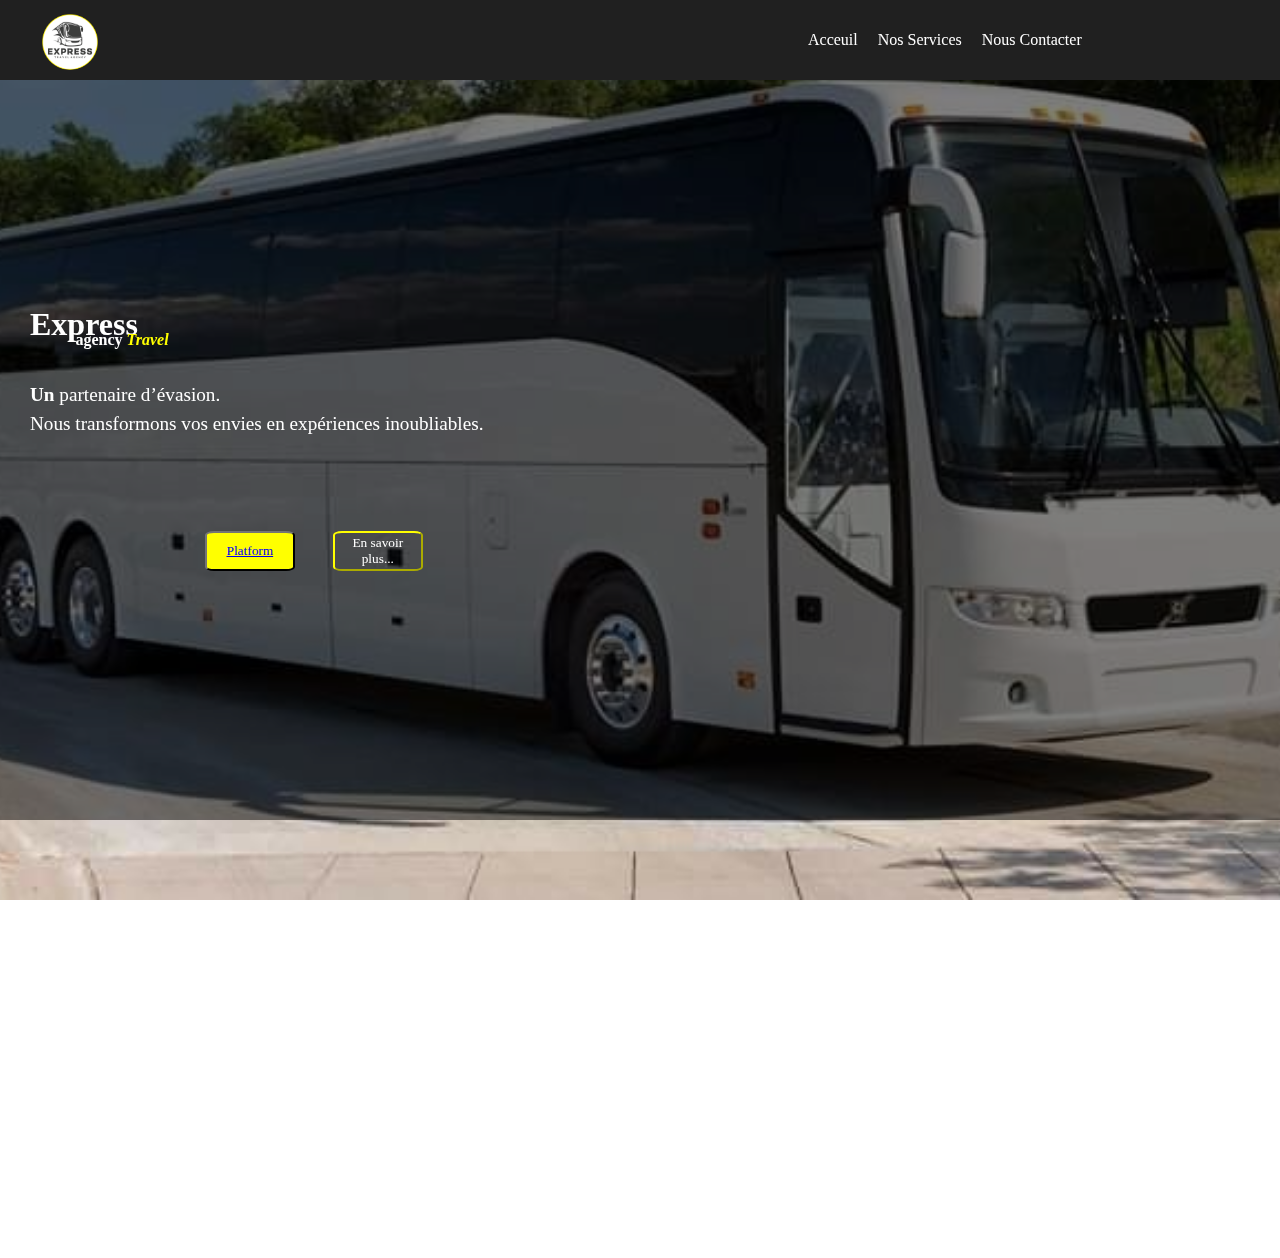
<file: Index.html>
<html lang="fr">
<head>
    <meta charset="UTF-8">
    <meta name="viewport" content="width=device-width, initial-scale=1.0">
    <title>Express agency Travel</title>
    <link rel="stylesheet" href="Style.css">
    <link rel="icon" type="image" href="14cd1c9f1080fb75006637f2558c2526.png">
</head>
<body>
    <script src="Script.js"></script>
    <header>
        <img src="14cd1c9f1080fb75006637f2558c2526.png">
        <div class="LIEN">
            <a href="Index.html"> Acceuil </a>
            <a href="Nos Service.html">Nos Services</a>
            <a href="https://chat.whatsapp.com/KsQAmEiCMe85gZYdLVm0pl">Nous Contacter</a>
        </div>
    </header>
    <div class="image-avec-texte">
        <img src="eba72b06850dd53958bd77587399197a.jpg">
        <p class="texte-sur-image"></p>
            
    </div> 

    <h1>Express</h1>
    <h4>agency <em>Travel</em></h4>
    <p class="paragra"><b>Un</b> partenaire d’évasion.<br>
      Nous transformons vos envies en expériences inoubliables.<br>
      
    </p>  
    <button>En savoir plus...</button>     
    <div class="btn">
        <button><a href="Equipe.html">Platform</a></button>
    </div>
    <footer class="bloc">
        <p class="apparence">EXPRESS Agency Travel, fondée en 2024, 
            a rapidement émergé comme l'un des leaders dans le secteur du transport, 
            en offrant des solutions innovantes et fiables. Avec un réseau de véhicules modernes et un service clientèle irréprochable,
             l'entreprise a su répondre aux besoins des voyageurs d'affaires comme de loisirs. Son engagement envers l'excellence et la ponctualité a rapidement fait sa réputation.
              Chaque trajet devient une expérience de confort et de sérénité, grâce à une équipe dévouée et des technologies de pointe. En seulement quelques mois, EXPRESS Agency
               Travel s'impose déjà comme un acteur incontournable du secteur, offrant des solutions sur mesure à chaque client.</p>

    </footer>  
</body>

</html>
</file>
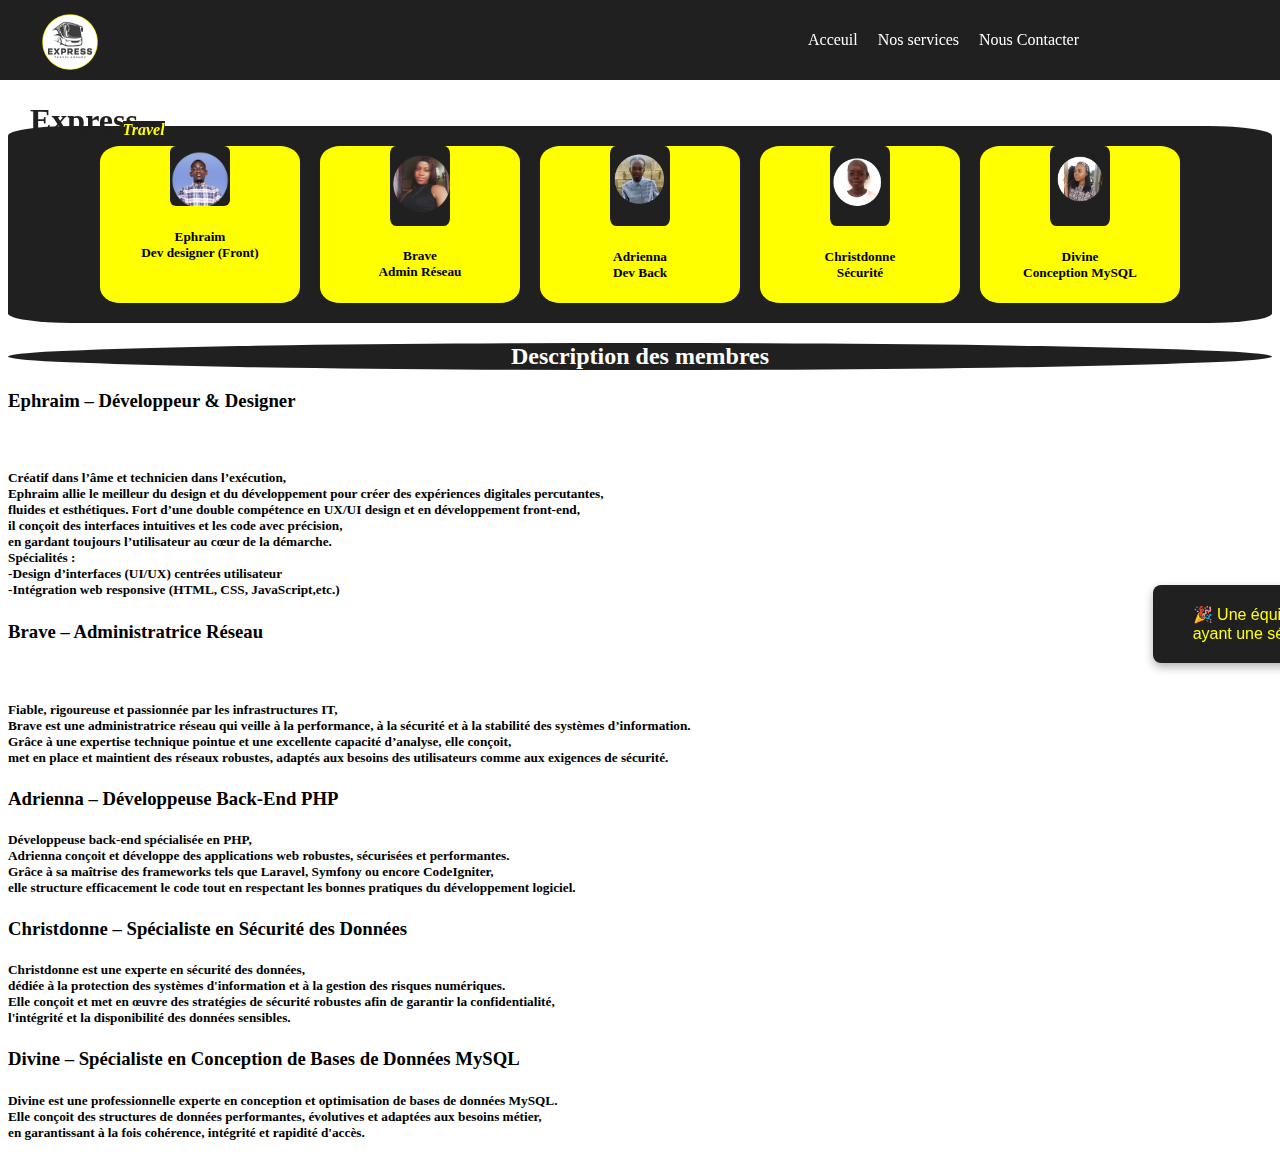
<file: Equipe.html>
<html lang="fr">
<head>
    <meta charset="UTF-8">
    <meta name="viewport" content="width=device-width, initial-scale=1.0">
    <title>Express agency Travel</title>
    <link rel="stylesheet" href="Equipe.css">
    <link rel="icon" type="image" href="14cd1c9f1080fb75006637f2558c2526.png">
</head>
<body>
    
     <header>
        <img src="14cd1c9f1080fb75006637f2558c2526.png">
        <div class="LIEN">
            <a href="Index.html"> Acceuil </a>
            <a href="Nos Service.html">Nos services</a>
            <a href="https://chat.whatsapp.com/KsQAmEiCMe85gZYdLVm0pl">Nous Contacter</a>
        </div>
    </header>

    <h1>Express</h1>
    <h4>agency<em>Travel</em></h4>
    <div class="images">
        <div class="membre">
            <img src="Ephraim.png">
            <h5>Ephraim<br>Dev designer (Front)</h5>
        </div>
        <div class="membre">
            <img src="BRAVE Jen.png">
            <h5>Brave<br>Admin Réseau</h5>
        </div>
        <div class="membre">
            <img src="Adrienna.png">
            <h5>Adrienna<br>Dev Back</h5>
        </div>
        <div class="membre">
            <img src="Christdonne.png">
            <h5>Christdonne<br>Sécurité</h5>
        </div>
        <div class="membre">
            <img src="Lisa.png">
            <h5>Divine<br>Conception MySQL</h5>
        </div>
    </div>
    <H2>Description des membres </H2>
    <div class="membre1">
        <p><h3> Ephraim – Développeur & Designer</h3> <br>


           <h5>Créatif dans l’âme et technicien dans l’exécution,<br> 
           Ephraim allie le meilleur du design et du développement pour créer des expériences digitales percutantes,<br>
            fluides et esthétiques. Fort d’une double compétence en UX/UI design et en développement front-end,<br> 
            il conçoit des interfaces intuitives et les code avec précision,<br>
             en gardant toujours l’utilisateur au cœur de la démarche.<br>

            <b>Spécialités :</b><br>

            -Design d’interfaces (UI/UX) centrées utilisateur<br>

            -Intégration web responsive (HTML, CSS, JavaScript,etc.)</h5>
        </p>
    </div>
    <div class="membre2">
         <h3>Brave – Administratrice Réseau </h3><br>

         <h5> Fiable, rigoureuse et passionnée par les infrastructures IT,<br>
             Brave est une administratrice réseau qui veille à la performance, à la sécurité et à la stabilité des systèmes d’information.<br>
              Grâce à une expertise technique pointue et une excellente capacité d’analyse, elle conçoit,<br>
               met en place et maintient des réseaux robustes, adaptés aux besoins des utilisateurs comme aux exigences de sécurité.</h5>
    </div>
    <div class="membre3">
        <h3> Adrienna – Développeuse Back-End PHP </h3>

         <h5> Développeuse back-end spécialisée en PHP,<br>
             Adrienna conçoit et développe des applications web robustes, sécurisées et performantes.<br>
             Grâce à sa maîtrise des frameworks tels que Laravel, Symfony ou encore CodeIgniter, <br>
             elle structure efficacement le code tout en respectant les bonnes pratiques du développement logiciel.</h5>

    </div>
    <div class="membre4">
        <h3> Christdonne – Spécialiste en Sécurité des Données</h3>

        <h5> Christdonne est une experte en sécurité des données,<br>
             dédiée à la protection des systèmes d'information et à la gestion des risques numériques.<br>
              Elle conçoit et met en œuvre des stratégies de sécurité robustes afin de garantir la confidentialité,<br>
               l'intégrité et la disponibilité des données sensibles.</h5>

    </div>
    <div class="membre5">
         <h3> Divine – Spécialiste en Conception de Bases de Données MySQL</h3>

         <h5> Divine est une professionnelle experte en conception et optimisation de bases de données MySQL.<br>
             Elle conçoit des structures de données performantes, évolutives et adaptées aux besoins métier,<br>
              en garantissant à la fois cohérence, intégrité et rapidité d'accès.</h5>

    </div>
    <div id="popup">🎉 Une équipe de choc pour la conception de votre site web🌐<br>
         ayant une sécurité 🔐  à la hauteur de vos attentes ✨</div>
    <script src="Equipe.js"></script>
</body>

</html>
</file>
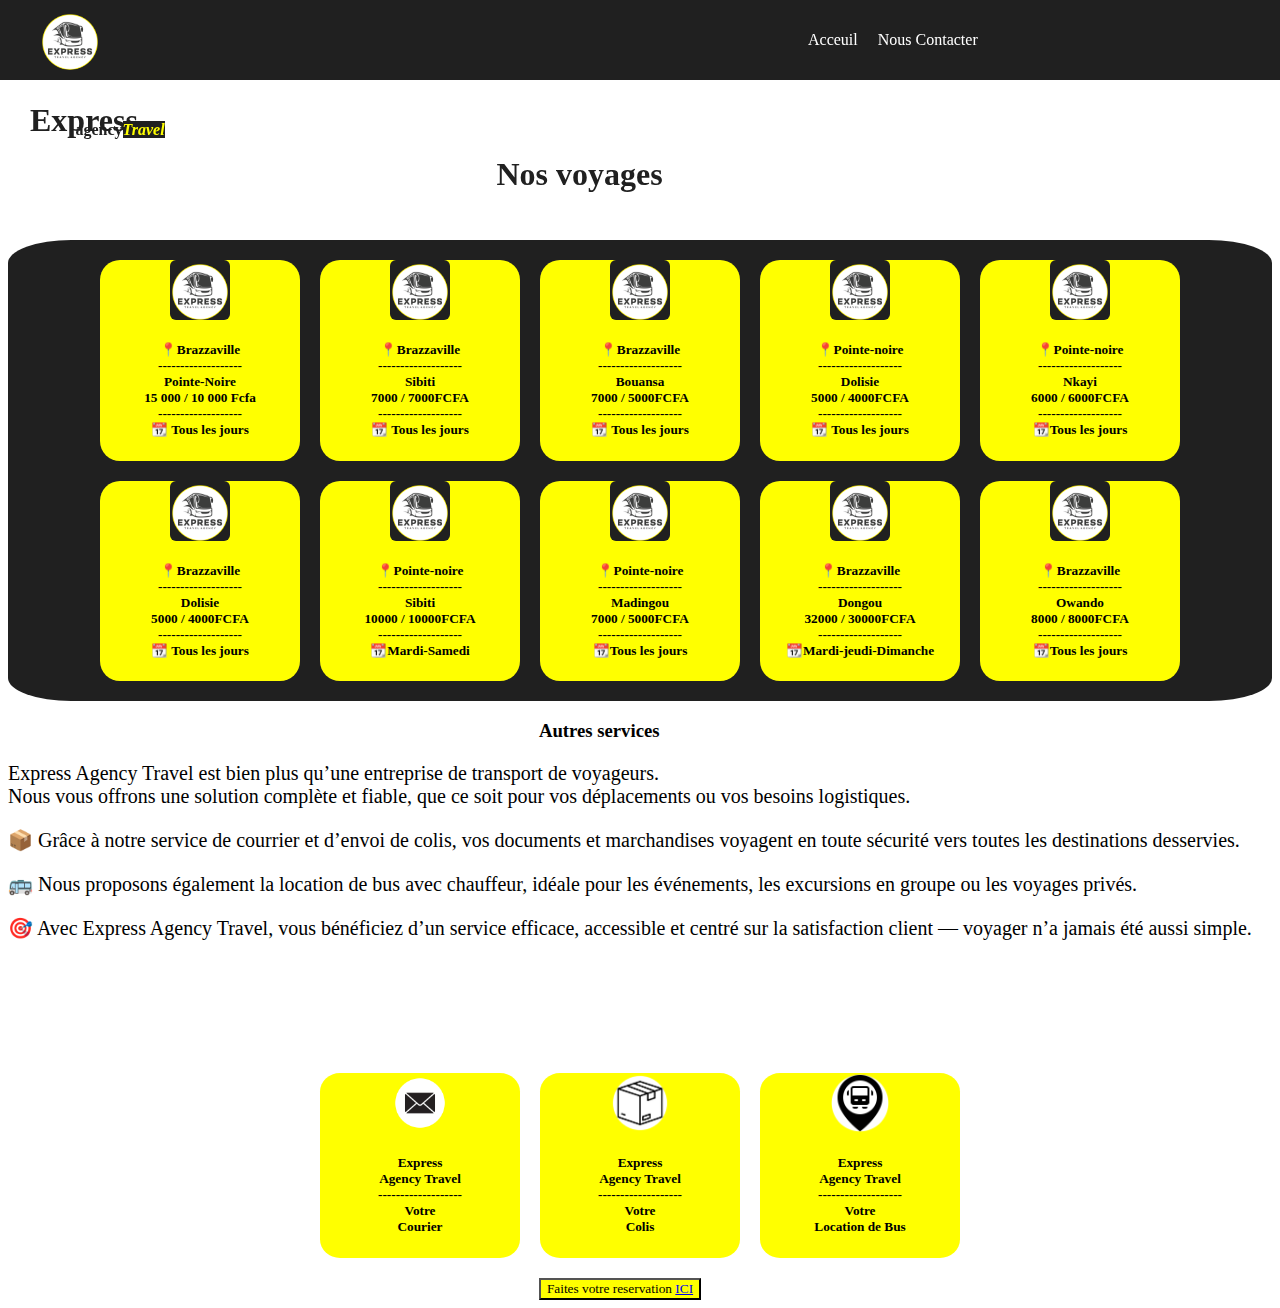
<file: Nos Service.html>
<html lang="fr">
<head>
    <meta charset="UTF-8">
    <meta name="viewport" content="width=device-width, initial-scale=1.0">
    <title>Express agency Travel</title>
    <link rel="stylesheet" href="service.css">
    <link rel="icon" type="image" href="14cd1c9f1080fb75006637f2558c2526.png">
</head>
<body>
    
     <header>
        <img src="14cd1c9f1080fb75006637f2558c2526.png">
        <div class="LIEN">
            <a href="Index.html"> Acceuil </a>
            <a href="https://chat.whatsapp.com/KsQAmEiCMe85gZYdLVm0pl">Nous Contacter</a>
        </div>
    </header>
    
    <h1>Express</h1>
    <h4>agency<em>Travel</em></h4>
    <div class="titre">
         <h1>Nos voyages</h1>
    
    </div>
    <div class="images">
        <div class="membre">
            <img src="14cd1c9f1080fb75006637f2558c2526.png">
            <h5>📍Brazzaville <br>-------------------<br> Pointe-Noire <br>15 000 / 10 000 Fcfa<br>-------------------<br> 📆 Tous les jours</h5>
        </div>
        <div class="membre">
            <img src="14cd1c9f1080fb75006637f2558c2526.png">
            <h5> 📍Brazzaville <br>-------------------<br>Sibiti<br>7000 / 7000FCFA <br>-------------------<br>📆 Tous les jours</h5>
        </div>
        <div class="membre">
            <img src="14cd1c9f1080fb75006637f2558c2526.png">
            <h5> 📍Brazzaville <br>-------------------<br> Bouansa<br>7000 / 5000FCFA <br>-------------------<br>📆 Tous les jours</h5>
        </div>
        <div class="membre">
            <img src="14cd1c9f1080fb75006637f2558c2526.png">
            <h5>📍Pointe-noire <br>-------------------<br> Dolisie<br>5000 / 4000FCFA <br>-------------------<br>📆 Tous les jours</h5>
        </div>
        <div class="membre">
            <img src="14cd1c9f1080fb75006637f2558c2526.png">
            <h5>📍Pointe-noire <br>-------------------<br> Nkayi<br>6000 / 6000FCFA<br>-------------------<br> 📆Tous les jours</h5>
        </div>
        <div class="membre">
            <img src="14cd1c9f1080fb75006637f2558c2526.png">
            <h5>📍Brazzaville <br>-------------------<br> Dolisie<br>5000 / 4000FCFA <br>-------------------<br>📆 Tous les jours</h5>
        </div>
        <div class="membre">
            <img src="14cd1c9f1080fb75006637f2558c2526.png">
            <h5>📍Pointe-noire <br>-------------------<br>  Sibiti<br>10000 / 10000FCFA<br>-------------------<br> 📆Mardi-Samedi</h5>
        </div>
        <div class="membre">
            <img src="14cd1c9f1080fb75006637f2558c2526.png">
            <h5>📍Pointe-noire <br>-------------------<br>  Madingou<br>7000 / 5000FCFA<br>-------------------<br> 📆Tous les jours</h5>
        </div>
         <div class="membre">
            <img src="14cd1c9f1080fb75006637f2558c2526.png">
            <h5> 📍Brazzaville <br>-------------------<br>Dongou<br>32000 / 30000FCFA<br>-------------------<br>📆Mardi-jeudi-Dimanche </h5>
        </div>
         <div class="membre">
            <img src="14cd1c9f1080fb75006637f2558c2526.png">
            <h5> 📍Brazzaville <br>-------------------<br>Owando<br>8000 / 8000FCFA<br>-------------------<br>📆Tous les jours </h5>
        </div>
    </div>
    
    <div class="titre2">
        <h3>Autres services</h3>
    </div>
     <div class="para">
        <p>  Express Agency Travel est bien plus qu’une entreprise de transport de voyageurs.<br>
             Nous vous offrons une solution complète et fiable, que ce soit pour vos déplacements ou vos besoins logistiques.</p>

        <p>📦 Grâce à notre service de courrier et d’envoi de colis, vos documents et marchandises voyagent en toute sécurité vers toutes les destinations desservies.</p>

        <p> 🚌 Nous proposons également la location de bus avec chauffeur, idéale pour les événements, les excursions en groupe ou les voyages privés.</p>

        <p>🎯 Avec Express Agency Travel, vous bénéficiez d’un service efficace, accessible et centré sur la satisfaction client — voyager n’a jamais été aussi simple.</p>
    </div>
    <div class="image2">
            <div class="act">
                <img src="courier.png">
                <h5> Express<br>Agency Travel <br>-------------------<br> Votre <br>Courier
            </div>
            <div class="act">
                <img src="colis.png">
                <h5> Express<br>Agency Travel  <br>-------------------<br>Votre<br>Colis 
            </div>
            <div class="act">
                <img src="Location.png">
                <h5> Express<br>Agency Travel  <br>-------------------<br> Votre<br>Location de Bus 
            </div>
    </div>

    <button>Faites votre reservation <a href="Reservation.html">ICI  </a></button>
   
     <script src="service.js"></script>

    
</body>
</file>
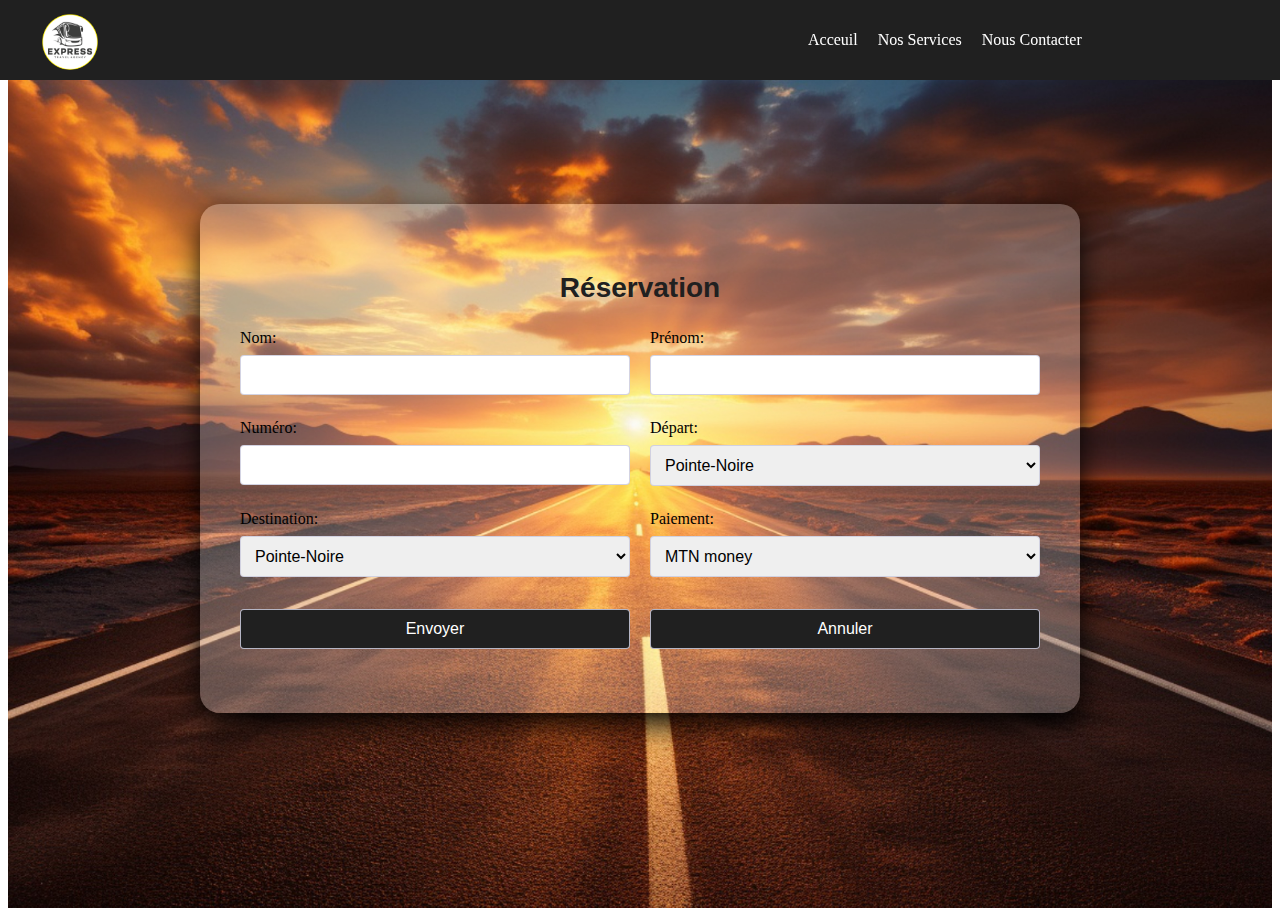
<file: Reservation.html>
<html lang="fr">
<head>
    <meta charset="UTF-8">
    <meta name="viewport" content="width=device-width, initial-scale=1.0">
    <title>Express agency Travel</title>
    <link rel="stylesheet" href="reservation.css">
    <link rel="icon" type="image" href="14cd1c9f1080fb75006637f2558c2526.png">
</head>
<body>
    <script src="Script.js"></script>
    <header>
        <img src="14cd1c9f1080fb75006637f2558c2526.png">
        <div class="LIEN">
            <a href="Index.html"> Acceuil </a>
            <a href="Nos Service.html">Nos Services</a>
            <a href="https://chat.whatsapp.com/KsQAmEiCMe85gZYdLVm0pl">Nous Contacter</a>
        </div>
    </header>
    <div class="image-avec-texte">
        
        <p class="texte-sur-image"></p>
            
    </div> 

    <h1>Express</h1>
    <h4>agency <em>Travel</em></h4>
    <form action="réservation.php" method="post">
        <div class="arriere_plan">
            <div class="reservation">
        <h3>Réservation</h3>
        <div class="reserve">
            <div class="inline-fields">
                <div class="field">Nom: <input type="text" name="a" size="30"></div>
                    <div class="field">Prénom: <input type="text" name="b" size="30"></div>
        </div>

        <div class="inline-fields">
          <div class="field">Numéro: <input type="numero" name="c" size="30"></div>
          <div class="field">
            Départ:
            <select name="d">
              <option value="Pointe-Noire">Pointe-Noire</option>
              <option value="Brazzaville">Brazzaville</option>
              <option value="Dolisie">Dolisie</option>
              <option value="Dolisie">Sibiti</option>
              <option value="Dolisie">Bouansa</option>
              <option value="Dolisie">Nkayi</option>
            </select>
          </div>
        </div>

        <div class="inline-fields">
          <div class="field">
            Destination:
            <select name="e">
              <option value="Pointe-Noire">Pointe-Noire</option>
              <option value="Brazzaville">Brazzaville</option>
              <option value="Dolisie">Dolisie</option>
              <option value="Dolisie">Sibiti</option>
              <option value="Dolisie">Bouansa</option>
              <option value="Dolisie">Nkayi</option>
            </select>
          </div>
          <div class="field">
            Paiement:
            <select name="f">
              <option value="Mobile money">MTN money</option>
              <option value="Airtel money">Airtel money</option>
            </select>
          </div>
        </div>

        <div class="inline-fields">
          <input type="submit" value="Envoyer" class="submit-btn">
          <input type="reset" value="Annuler" class="reset-btn">
        </div>
      </div>
    </div>

        </div>
    </form>
</body>
</file>
<file: Style.css>
header {
  background-color: #202020;
  display: flex;
  align-items: center;         
  justify-content: space-between; 
  padding: 0 40px;
  height: 80px;                
  position: fixed;     
  top: 0;               
  left: 0;
  width: 100%;
  z-index: 1000;
  
}

header img {
  height: 60px;
  width: 60px;
  border-radius: 100%;
  position: fixed;
}

.LIEN {
  display: flex;
  gap: 20px;
  font-family: 'roboto';
  position: fixed;
  padding-left: 60%;
}

.LIEN a {
  color: white;
  text-decoration: none;
}

.LIEN a:hover {
  color: yellow;
  text-decoration: underline;
}
img{
  height: auto;
  width: 1400px;
  position: fixed;
  animation:backwards;
  width:100% ;
 
}
.image-avec-texte {
    position: relative;
    display: inline-block;
    position: relative;
    height: 100vh;
    overflow: hidden;
}

.image-avec-texte img {
    position: fixed;
    top: 0;
    left: 0;
    width: 100%;
    height: 100vh;
    object-fit: cover;
    z-index: -1;
}

.texte-sur-image {
    position: fixed;
    top: 20%; /* Position verticale */
    left: 60%; /* Position horizontale */
    transform: translate(-50%, -50%); /* Centrage */
    color: white;
    background: linear-gradient(to bottom, rgba(0, 0, 0, 0.5),rgba(0, 0, 0, 0.5));

    background-size: 100%;
    padding-left: 100%;
    padding-right: 100%;
    border: 100%;
    text-align: center;
    font-family: 'roboto';
    font-size: 120%;
    padding-block-end: 100%;
    
}
.paragra{
  font-size: 120%;
  color:white;
  padding-left: 20%;
  font-family: 'roboto';
  position: fixed;
  bottom: 0;
  left: 0;
  margin: 10px;
  top: 39%;
  padding: 20px;
  height: 20%;


}
h1{
  font-family: 'roboto';
  color: white;
  position: fixed;
  bottom: 0;
  left: 0;
  margin: 10px;
  top: 30%;
  padding: 20px;
  height: 20%;
  
}
h4{
  font-family: 'roboto';
  color:white;
  position: fixed;
  bottom: 0;
  left: 0;
  margin: 10px;
  top: 28%;
  padding: 65.5px;
  height: 20%;
}
em{
  color: yellow;
}
button{
  color: white;
  height: 40px;
  width: 90px;
  font-family: 'roboto';
  
  border-radius: 10%;
  border-color: yellow;
  background: none;
  position: fixed;
  bottom: 0;
  left: 0;
  margin-left: 26%;
  top: 59%;
  padding:0px;
  
  
}
button:hover{
  color: black;
}
.btn button{
  font-family:'roboto';
  color: #202020;
  height: 40px;
  right: 90px;
  border-color: #202020;
  background-color: yellow;
  position:fixed;
  bottom: 0;
  left: 0;
  margin-left: 16%;
  top: 59%;
}
.btn button:hover{
  color: black;
}
.bloc {
  display: flex;
  justify-content: center;
  padding: 50px 20px;
}
.apparence{
  position: relative;
   
  background-color: beige;
  padding-left: 100%;
  font-size: 50%;
  z-index: 1;
  padding-right: 100%;
  align-items: center;

  margin-left: 0%;
  padding-top: 100%;
  
  padding: 25px;
  border-radius: 12px;
  max-width: 80%;
  font-size: 1.1em;
  text-align: justify;
  opacity: 0;
  transform: translateY(100px);
  transition: all 2s ease;
  position: relative;
  z-index: 2;
  font-family: 'roboto';
}
* {
  box-sizing: border-box;
  margin: 0;
  padding: 0;
}

body {
  font-family: 'Roboto', sans-serif;
  line-height: 1.5;
  overflow-x: hidden;
}
img {
  max-width: 100%;
  height: auto;
  display: block;
}
</file>
<file: Equipe.css>
header {
  background-color: #202020;
  display: flex;
  align-items: center;         
  justify-content: space-between; 
  padding: 0 40px;
  height: 80px;                
  position: fixed;     
  top: 0;               
  left: 0;
  width: 100%;
  z-index: 1000;
  
}

header img {
  height: 60px;
  width: 60px;
  border-radius: 100%;
  position: fixed;
}

.LIEN {
  display: flex;
  gap: 20px;
  font-family: 'roboto';
  position: fixed;
  padding-left: 60%;
}

.LIEN a {
  color: white;
  text-decoration: none;
}

.LIEN a:hover {
  color: yellow;
  text-decoration: underline;

}
h1{
  font-family: 'roboto';
  color:#202020;
  position: fixed;
  bottom: 0;
  left: 0;
  margin: 10px;
  top: 8%;
  padding: 20px;
  height: 20%;
  animation: 0.3s;
  transition: transform 0.5s ease, opacity 0.5s ease;
  transform: scale(1);
  opacity: 1;
  will-change: transform, opacity;
  
}

h4{
  font-family: 'roboto';
  color:#202020;
  position: fixed;
  bottom: 0;
  left: 0;
  margin: 10px;
  top: 5%;
  padding: 65.5px;
  height: 20%;
  transition: transform 0.5s ease, opacity 0.5s ease;
  transform: scale(1);
  opacity: 1;
  will-change: transform, opacity;
}
h1.scrolled, h4.scrolled {
  transform: scale(0.5);
  opacity: 0;
}
em{
  color: yellow;
  background-color: #202020;
}
.images {
  background-color:#202020;
  margin-top: 10%;
  border-radius: 5%;
  padding: 20px;
  display: flex;
  flex-wrap: wrap;
  justify-content: center;
  gap: 20px;
}

.images img {
  width: 30%;
  max-width: 200px;
  height: auto;
  border-radius: 10%;
  background-color: #202020;

}
.membre {
  font-family: 'roboto';
  text-align: center;
  width: 30%;
  max-width: 200px;
  background-color: yellow;
  border-radius: 10%;
  transition: transform 0.3s ease;
}
.membre:hover {
  transform: scale(1.05);
}
h2{
  font-family: 'roboto';
  background-color: #202020;
  border-radius: 100%;
  text-align:center;
  color: white;
  transition: 0.3s ease;
}
h2:hover{
  transform: scale(1.05);
}
.membre1 h5{
  font-family:'roboto';
}
.membre1 h3{
  top: 50%;
  font-family: 'roboto';
}
.membre2 h5,h3{
  font-family:'roboto';
}
.membre3{
  font-family: 'roboto';
}
.membre4{
  font-family: 'roboto';
}
.membre5{
  font-family: 'roboto';
}
#popup {
  position: fixed;
  top: 20%;
  right: -400px; /* caché au départ */
  background-color: #202020;
  color: yellow;
  padding: 20px 40px;
  font-family: 'Roboto', sans-serif;
  border-radius: 8px;
  box-shadow: 0 4px 10px rgba(0,0,0,0.3);
  transition: right 1s ease-in-out;
  z-index: 1000;
  top: 65%;
}
#popup.show {
  right: 20px;
}
#popup.hide {
  right: -500px;
}
</file>
<file: service.css>
header {
  background-color: #202020;
  display: flex;
  align-items: center;         
  justify-content: space-between; 
  padding: 0 40px;
  height: 80px;                
  position: fixed;     
  top: 0;               
  left: 0;
  width: 100%;
  z-index: 1000;
  
}

header img {
  height: 60px;
  width: 60px;
  border-radius: 100%;
  position: fixed;
}

.LIEN {
  display: flex;
  gap: 20px;
  font-family: 'roboto';
  position: fixed;
  padding-left: 60%;
}

.LIEN a {
  color: white;
  text-decoration: none;
}


.LIEN a:hover {
  color: yellow;
  text-decoration: underline;

}
h1{
  font-family: 'roboto';
  color:#202020;
  position: fixed;
  bottom: 0;
  left: 0;
  margin: 10px;
  top: 8%;
  padding: 20px;
  height: 20%;
  animation: 0.3s;
  transition: transform 0.5s ease, opacity 0.5s ease;
  transform: scale(1);
  opacity: 1;
  will-change: transform, opacity;
  
}

h4{
  font-family: 'roboto';
  color:#202020;
  position: fixed;
  bottom: 0;
  left: 0;
  margin: 10px;
  top: 5%;
  padding: 65.5px;
  height: 20%;
  transition: transform 0.5s ease, opacity 0.5s ease;
  transform: scale(1);
  opacity: 1;
  will-change: transform, opacity;
}
h1.scrolled, h4.scrolled {
  transform: scale(0.5);
  opacity: 0;
}
em{
  color: yellow;
  background-color: #202020;
}
.titre h1{
  font-family: 'roboto';
  padding-left: 38%;
  margin-top: 5%;
  transition: calc(0.3) ease;
  
}
.titre h1:hover{
 color: rgb(39, 39, 9);
  text-decoration: underline;
}

h3{
  top: 50%;
  padding-left: 42%;
  transition: calc(0.3s) ease;
}
h3:hover{
  text-decoration:overline;
  
}
.images {
  background-color:#202020;
  margin-top: 19%;
  border-radius: 5%;
  padding: 20px;
  display: flex;
  flex-wrap: wrap;
  justify-content: center;
  gap: 20px;
 
}

.images img {
  width: 30%;
  max-width: 200px;
  height: auto;
  border-radius: 10%;
  background-color: #202020;

}
.membre {
  font-family: 'roboto';
  text-align: center;
  width: 30%;
  max-width: 200px;
  background-color: yellow;
  border-radius: 10%;
  transition: transform 0.3s ease;
}
.membre:hover {
  transform: scale(1.05);
}
h2{
  font-family: 'roboto';
  background-color: #202020;
  border-radius: 100%;
  text-align:center;
  color: white;
  transition: 0.3s ease;
}
h2:hover{
  transform: scale(1.05);
}
.membre1 h5{
  font-family:'roboto';
}
.membre1 h3{
  top: 50%;
  font-family: 'roboto';
}
.membre2 h5,h3{
  font-family:'roboto';
}
.membre3{
  font-family: 'roboto';
}
.membre4{
  font-family: 'roboto';
}
.membre5{
  font-family: 'roboto';
}

h1, h4 {
  transition: transform 0.5s ease, opacity 0.5s ease;
  transform: scale(1);
  opacity: 1;
  will-change: transform, opacity;
}

h1.scrolled,
h4.scrolled {
  transform: scale(0.5);
  opacity: 0;
}

.titre h1 {
  transition: transform 0.5s ease, opacity 0.5s ease;
}

.titre h1.scrolled {
  transform: scale(0.5);
  opacity: 0;
}



.image2 {
  background-color:none;
  margin-top: 9%;
  border-radius: 5%;
  padding: 20px;
  display: flex;
  flex-wrap: wrap;
  justify-content: center;
  gap: 20px;
 
}

.image2 img {
  width: 30%;
  max-width: 200px;
  height: auto;
  border-radius: 10%;
  background-color: none;

}
.act {
  font-family: 'roboto';
  text-align: center;
  width: 30%;
  max-width: 200px;
  background-color: yellow;
  border-radius: 10%;
  transition: transform 0.3s ease;
}
.act:hover {
  transform: scale(1.05);
}
.para p {
  font-family: 'roboto';
  font-size: 20px;

}
button{
  background-color:yellow;
  color:black;
  font-family: 'roboto';
  border-color: black;
  margin-left: 42%;
  text-align: center;
  transition: transform 0.3s ease;
}
button:hover{
  transform: scale(1.05);
}
</file>
<file: reservation.css>
header {
  background-color: #202020;
  display: flex;
  align-items: center;         
  justify-content: space-between; 
  padding: 0 40px;
  height: 80px;                
  position: fixed;     
  top: 0;               
  left: 0;
  width: 100%;
  z-index: 1000;
  
}

header img {
  height: 60px;
  width: 60px;
  border-radius: 100%;
  position: fixed;
}

.LIEN {
  display: flex;
  gap: 20px;
  font-family: 'roboto';
  position: fixed;
  padding-left: 60%;
}

.LIEN a {
  color: white;
  text-decoration: none;
}

.LIEN a:hover {
  color: yellow;
  text-decoration: underline;

}
h1{
  font-family: 'roboto';
  color:#202020;
  position: fixed;
  bottom: 0;
  left: 0;
  margin: 10px;
  top: 8%;
  padding: 20px;
  height: 20%;
  animation: 0.3s;
  transition: transform 0.5s ease, opacity 0.5s ease;
  transform: scale(1);
  opacity: 1;
  will-change: transform, opacity;
  
}

h4{
  font-family: 'roboto';
  color:#202020;
  position: fixed;
  bottom: 0;
  left: 0;
  margin: 10px;
  top: 5%;
  padding: 65.5px;
  height: 20%;
  transition: transform 0.5s ease, opacity 0.5s ease;
  transform: scale(1);
  opacity: 1;
  will-change: transform, opacity;
}
h1.scrolled, h4.scrolled {
  transform: scale(0.5);
  opacity: 0;
}
em{
  color: yellow;
  background-color: #202020;
}
img{
  position: fixed;
  width: 1366px;
  height: auto;
  
}
.arriere_plan {
  background-image: url("route soir.jpg");
  background-size: cover;
  background-position: center;
  background-repeat: no-repeat;
  height: 100vh;
  width: 100%;
  position: relative;
  display: flex;
  justify-content: center;
  align-items: center;
  justify-content: center;  
  padding: 40px 10px;
  min-height: 100vh;
  box-sizing: border-box;
}


/* Zone de réservation au-dessus de l’image */
.reservation {
  background: rgba(255, 255, 255, 0.25);
  padding: 40px;
  border-radius: 20px;
  max-width: 800px;
  width: 90%;
  box-shadow: 0 12px 30px rgba(0, 0, 0, 1);
  margin: 20px auto;
  position: relative;
}


.reservation h3 {
  text-align: center;
  font-family: 'Roboto', sans-serif;
  font-size: 28px;
  margin-bottom: 25px;
  color: #202020;
}

.reserve input,
.reserve select {
  width: 100%;
  padding: 10px;
  margin: 8px 0;
  font-size: 16px;
  border: 1px solid #ccdd;
  border-radius: 4px;
  font-family: 'Roboto', sans-serif;
}
.inline-fields {
  display: flex;
  flex-wrap: wrap;
  gap: 20px;
  margin-bottom: 16px;
}

.inline-fields .field {
  flex: 1 1 48%; 
  font-family: 'roboto';
}


@media (max-width: 600px) {
  .inline-fields .field {
    flex: 1 1 100%; 
  }
}

.submit-btn {
  background-color:#202020;
  color:white;
  padding: 10px;
  border: none;
  border-radius: 5px;
  flex: 1;
   
}

.reset-btn {
  background-color:#202020;
  color: white;
  padding: 10px;
  border: none;
  border-radius: 5px;
  flex: 1;
  
}
.submit-btn:hover {
  background-color:yellow;
  color:#202020;
}

.reset-btn:hover {
   background-color:yellow;
  color:#202020;
}
</file>
